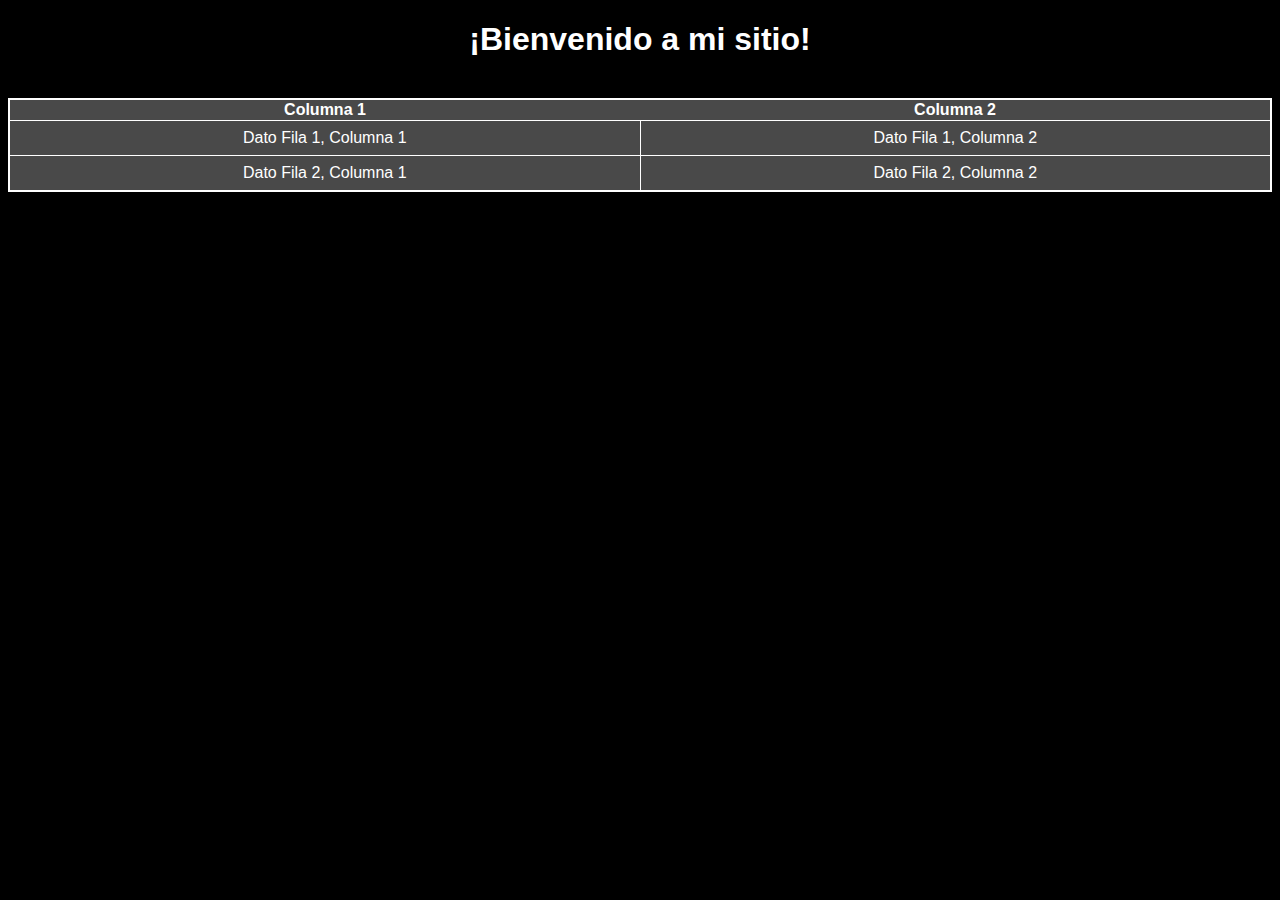
<file: Index.html>
<!DOCTYPE html>
<html lang="en">
<head>
    <meta charset="UTF-8">
    <meta name="viewport" content="width=device-width, initial-scale=1.0">
    <title>Document</title>
    <link rel="stylesheet" href="styles.css">
</head>  

<body>

<h1>¡Bienvenido a mi sitio!</h1>
<br>
<table class="table01">
    <tr>
      <th>Columna 1</th>
      <th>Columna 2</th>
    </tr>
    <tr>
      <td>Dato Fila 1, Columna 1</td>
      <td>Dato Fila 1, Columna 2</td>
    </tr>
    <tr>
      <td>Dato Fila 2, Columna 1</td>
      <td>Dato Fila 2, Columna 2</td>
    </tr>
  </table>
<br>
  <footer>
    <p>© 2023 My Website</p>
  </footer>

</body>

</html>
</file>
<file: styles.css>
body {
    background-color: #000000;
    font-family: Arial, sans-serif;
}
h1 {
    color: #ffffff;
    text-align: center;
}
.table01 {
    border: 2px solid #ffffff;
    width: 100%;
    height: auto;
    border-collapse: collapse;
    background-color: #494949;
    color: #ffffff;
}
td {
    border: 1px solid #ffffff;
    padding: 8px;
    text-align: center;
}
</file>
